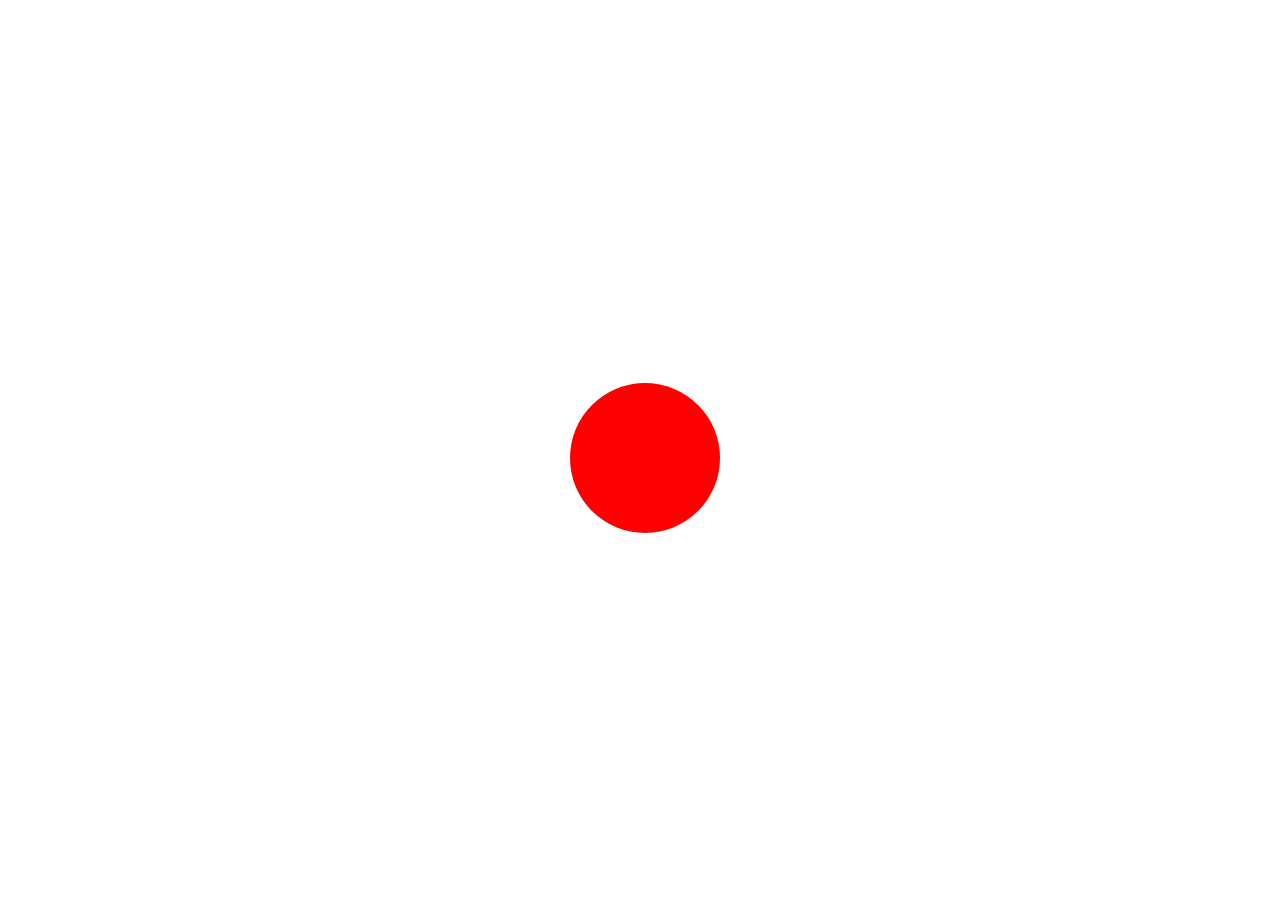
<file: jsnack_2/index.html>
<!DOCTYPE html>
<html lang="en">

<head>
    <meta charset="UTF-8">
    <meta http-equiv="X-UA-Compatible" content="IE=edge">
    <meta name="viewport" content="width=device-width, initial-scale=1.0">
    <link href="https://cdn.jsdelivr.net/npm/bootstrap@5.1.3/dist/css/bootstrap.min.css" rel="stylesheet" integrity="sha384-1BmE4kWBq78iYhFldvKuhfTAU6auU8tT94WrHftjDbrCEXSU1oBoqyl2QvZ6jIW3" crossorigin="anonymous">
    <title>Document</title>
    <link rel="stylesheet" href="style.css">
</head>

<body>

    <div class="container">

        <div id="box">

        </div>
    </div>


    <script src="script.js"></script>
</body>

</html>
</file>
<file: jsnack_2/style.css>
.container {
    height: 100vh;
    display: flex;
    justify-content: center;
    align-items: center;
}

#box {
    background-color: red;
    border-radius: 50%;
    width: 150px;
    height: 150px;
    display: flex;
    justify-content: center;
    align-items: center;
    margin-left: 10px;
}
</file>
